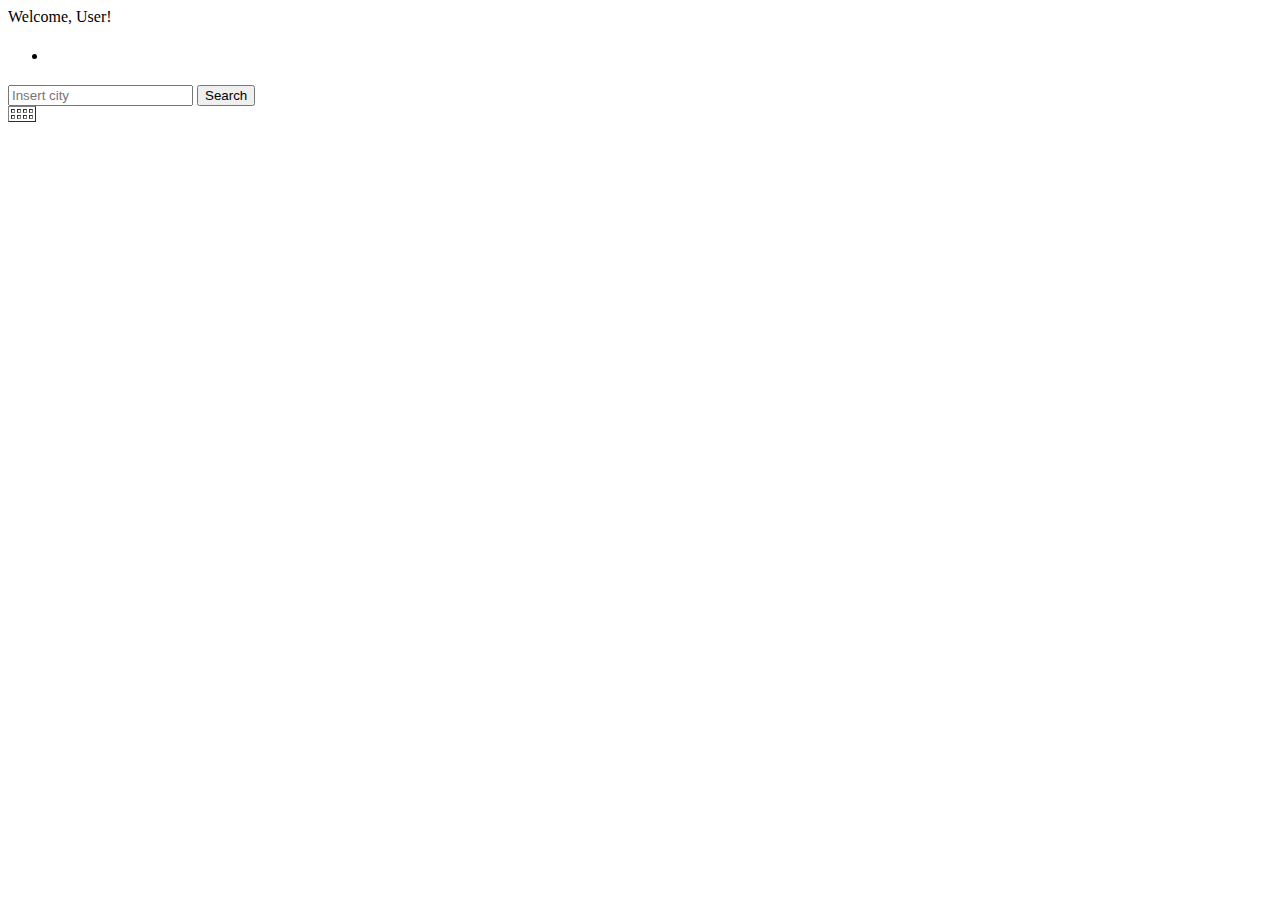
<file: BikeRental/src/main/resources/templates/index.html>
<!DOCTYPE html>
<html xmlns:layout="http://www.ultraq.net.nz/thymeleaf/layout"
      xmlns:th="http://www.thymeleaf.org"
      layout:decorate="~{fragments/layout}">
<head>
    <title>Index</title>
    <link rel="stylesheet" type="text/css" th:href="@{/webjars/bootstrap/css/bootstrap.min.css}"/>
    <link rel="stylesheet" type="text/css" th:href="@{/css/style.css}"/>
</head>
<body>
    <span th:if="${#authentication.principal == null}">
        Welcome, <span th:text="${#authentication.name}">User</span>!
    </span>
    <div layout:fragment="content" th:remove="tag">
        <h1 th:text="#{index.message.1}"></h1>
        <p th:text="#{index.message.2}"></p>
        <ul>
            <li><a th:href="@{/home}"><span th:text="#{index.message.3}"></a></li>
        </ul>
        <h2 class="text-left" th:text="#{company.list.label}"></h2>
        <form method="get" th:action="@{/}" class="form-inline my-2 my-lg-0">
            <input type="text" name="city" class="form-control mr-sm-2" placeholder="Insert city">
            <button type="submit" class="btn btn-outline-success my-2 my-sm-0">Search</button>
        </form>
        <section class="layout-content" layout:fragment="corpo">
            <div class="container" id="listagem" >
                <div class="table-responsive">
                    <table class="table table-striped" border="1">
                        <thead>
                            <tr>
                                <th th:text="#{company.email.label}"></th>
                                <th th:text="#{company.name.label}"></th>
                                <th th:text="#{company.CNPJ.label}"></th>
                                <th th:text="#{company.city.label}"></th>
                            </tr>
                        </thead>
                        <tbody>
                            <tr th:each="company : ${companies}">
                                <td th:text="${company.email}"></td>
                                <td th:text="${company.name}"></td>
                                <td th:text="${company.cnpj}"></td>
                                <td th:text="${company.city}"></td>
                            </tr>
                        </tbody>
                    </table>
                </div>
            </div>
        </section>
    </div>
</body>
</html>
</file>
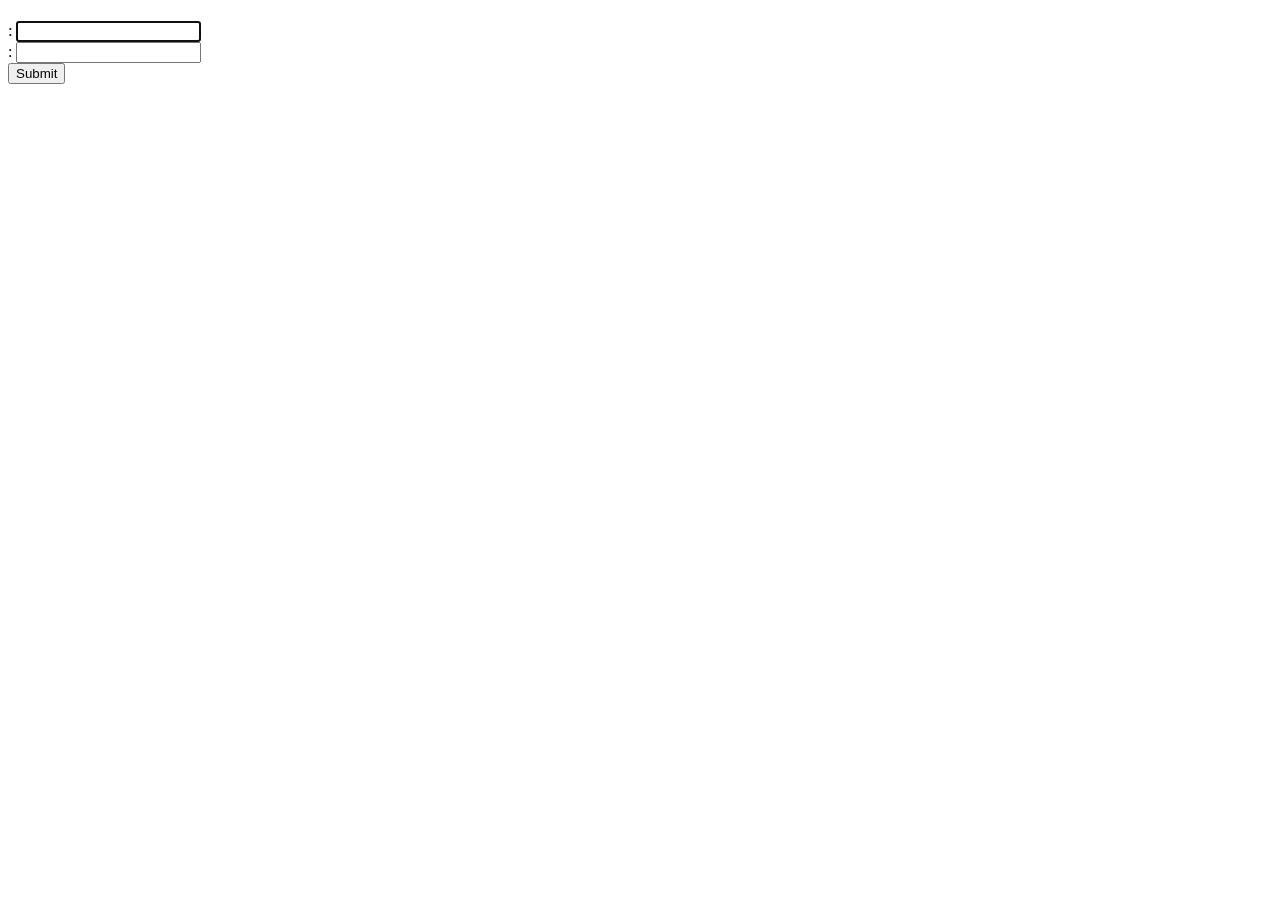
<file: BikeRental/src/main/resources/templates/login.html>
<!DOCTYPE html>
<html xmlns:layout="http://www.ultraq.net.nz/thymeleaf/layout"
	xmlns:th="http://www.thymeleaf.org"
	layout:decorate="~{fragments/layout}">
<head>
<title th:text="#{login.message}"></title>
</head>
<body>
	<div layout:fragment="content" th:remove="tag">

		<div class="row">
			<div class="col-md-6 col-md-offset-3">
				<h1 th:text="#{login.message}"></h1>
				<form th:action="@{/login}" method="post">
					<div th:if="${param.error}">
						<div class="alert alert-danger">
							<span th:text="#{login.error}"></span>
						</div>
					</div>
					<div class="form-group">
						
						<label for="username" th:text="#{login.username}"></label>: <input
							type="text" id="username" name="username" class="form-control"
							autofocus="autofocus" th:placeholder="#{login.username}">
					</div>
					<div class="form-group">
						<label for="password" th:text="#{login.password}"></label>: <input
							type="password" id="password" name="password"
							class="form-control" th:placeholder="#{login.password}">
					</div>
					<div class="form-group">
						<div class="row">
							<div class="col-sm-6 col-sm-offset-3">
								<input type="submit" name="login-submit" id="login-submit"
									class="form-control btn btn-info" th:value="#{login.button}">
							</div>
						</div>
					</div>
				</form>
			</div>
		</div>
	</div>
</body>
</html>
</file>
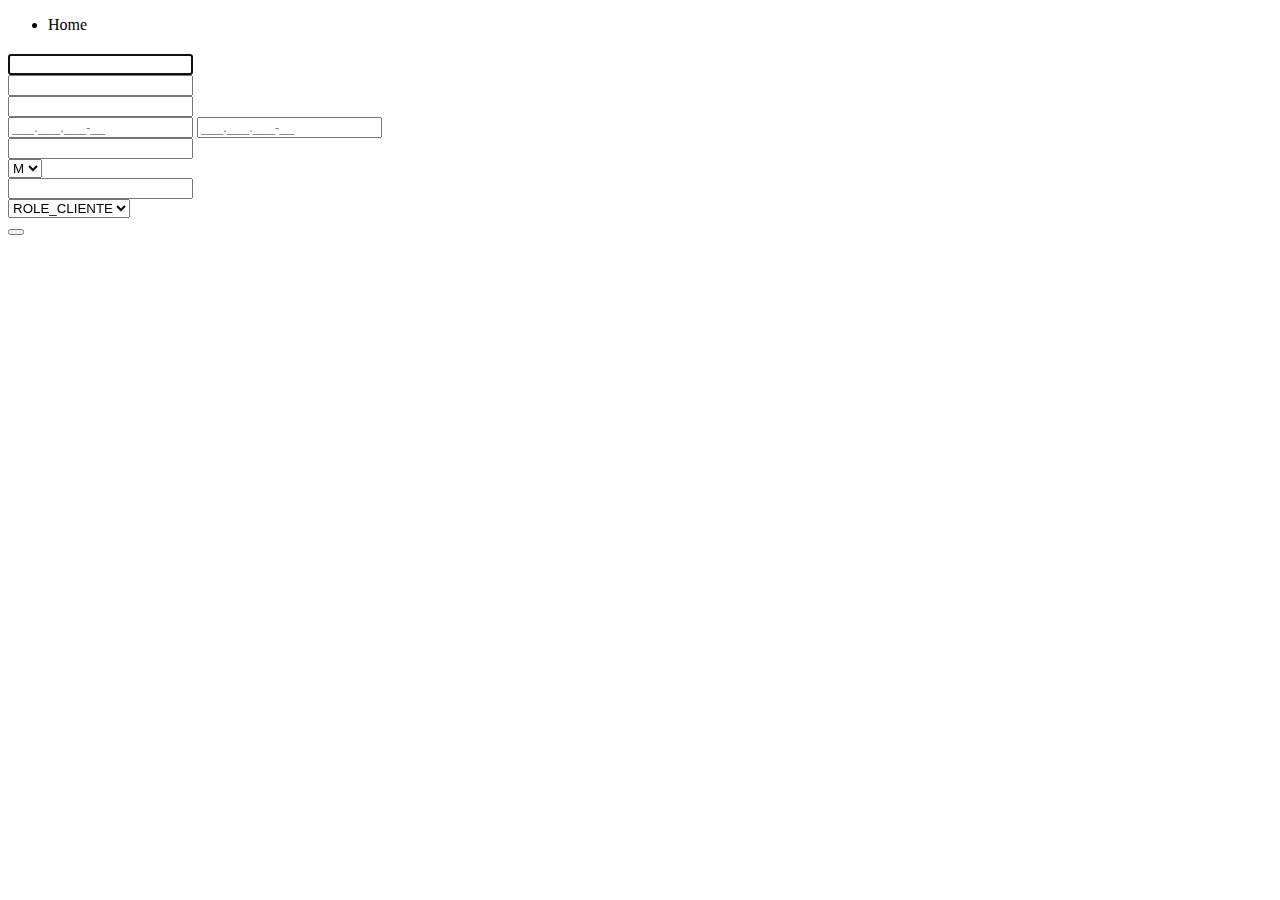
<file: BikeRental/target/classes/templates/client/register.html>
<!DOCTYPE html>
<html xmlns:th="http://www.thymeleaf.org" xmlns:sec="http://www.thymeleaf.org/extras/spring-security">
<head>
	<link rel="stylesheet" type="text/css" th:href="@{/webjars/bootstrap/css/bootstrap.min.css}" />
    <link rel="stylesheet" type="text/css" th:href="@{/css/style.css}" />
<meta charset="UTF-8" />
</head>
<body>

	<th:block th:fragment="header">
		<nav class="navbar navbar-inverse navbar-static-top">
			<div class="container">
				<div class="navbar-header">
					<div style="right: 20px; position: absolute">
						<a th:href="@{''(lang=pt)}"><img alt=""
							th:src="@{/image/Brasil.gif}" style="width: 30px;" /></a> <a
							th:href="@{''(lang=en)}"><img alt=""
							th:src="@{/image/EUA.gif}" style="width: 30px;" /></a>
					</div>
					<a class="btn btn-primary mb-2" type="button"
        				href="javascript:history.back()"><span th:text="#{previous.message}"></span></a>
				</div>
				<div id="navbar" class="collapse navbar-collapse">
					<ul class="nav navbar-nav">
						<li class="active"><a th:href="@{/}">Home</a></li>
					</ul>
				</div>
			</div>
		</nav>

	</th:block>
	<h2><span th:text="#{client.register.label}"></h2>
	<section class="layout-content" layout:fragment="corpo">
		<div class="container" id="register">

			<div th:replace="~{fragments/alert}"></div>

			<form
				th:action="${client.id == null} ? @{/clients/save} : @{/clients/edit}"
				th:object="${client}" method="POST">

				<div class="form-row">
					<div class="form-group col-md-6">
						<label th:text="#{client.email.label}" for="email"></label> 
						<input type="text" class="form-control" id="email"
							th:placeholder="#{client.email.label}"
							autofocus="autofocus" th:field="*{email}"
							th:classappend="${#fields.hasErrors('email')} ? is-invalid" required/>

						<div class="invalid-feedback">
							<span th:errors="*{email}"></span>
						</div>
					</div>

					<div class="form-group col-md-6">
						<label th:text="#{client.password.label}" for="password"></label> 
						<input type="text" class="form-control" id="password"
							th:placeholder="#{client.password.label}" autofocus="autofocus"
							th:field="*{password}"
							th:classappend="${#fields.hasErrors('password')} ? is-invalid" required/>
							
						<div class="invalid-feedback">
							<span th:errors="*{password}"></span>
						</div>
					</div>
					
					<div class="form-group col-md-6">
						<label th:text="#{client.name.label}" for="name"></label> 
						<input type="text" class="form-control" id="name" th:field="*{name}"
							th:placeholder="#{client.name.label}" autofocus="autofocus"
							th:classappend="${#fields.hasErrors('name')} ? is-invalid" required/>
							
						<div class="invalid-feedback">
							<span th:errors="*{name}"></span>
						</div>
					</div>
					
					<div class="form-group col-md-6">
                        <label th:text="#{client.cpf.label}" for="cpf"></label> 
                        <input th:if="${client.id != null}" readonly type="text" class="form-control" id="cpf" th:field="*{cpf}"
                            autofocus="autofocus" placeholder="___.___.___-__"/>	
                        <input th:unless="${client.id != null}" type="text" class="form-control" id="cpf" th:field="*{cpf}"
                            autofocus="autofocus" placeholder="___.___.___-__" th:classappend="${#fields.hasErrors('cpf')} ? is-invalid" 
                            data-mask="000.000.000-00" data-mask-reverse="true" title="#{client.cpf.invalid}" required/>
                        <div class="invalid-feedback">
                            <span th:errors="*{cpf}"></span>
							<span th:if="${#fields.hasErrors('cpf')}"></span>
                        </div>
                    </div>

                    <div class="form-group col-md-6">
						<label th:text="#{client.phone.label}" for="phone"></label> 
						<input type="text" class="form-control" id="phone" th:field="*{phone}"
							th:placeholder="#{client.phone.label}" autofocus="autofocus"
							th:classappend="${#fields.hasErrors('phone')} ? is-invalid" title="#{client.cpf.invalid}" required/>
							
						<div class="invalid-feedback">
							<span th:errors="*{phone}"></span>
						</div>
					</div>
					
					<div class="form-group col-md-6">
						<label th:text="#{client.gender.label}" for="gender"></label> 
						<select id="gender" class="form-control" th:field="*{gender}" th:placeholder="#{client.gender.label}"
							th:classappend="${#fields.hasErrors('gender')} ? is-invalid">
							<option value="M">M</option>
							<option value="F">F</option>
						</select>

						<div class="invalid-feedback">
							<span th:errors="*{role}"></span>
						</div>
					</div>
					          
                    <div class="form-group col-md-6">
						<label th:text="#{client.birthday.label}" for="birthday"></label> 
						<input type="text" class="form-control" id="birthday" th:field="*{birthday}"
							th:placeholder="#{client.birthday.label}" autofocus="autofocus"
							th:classappend="${#fields.hasErrors('birthday')} ? is-invalid" pattern="\d{2}/\d{2}/\d{4}" 
							title="Digite uma data válida (dd/mm/aaaa)" required/>
							
						<div class="invalid-feedback">
							<span th:errors="*{birthday}"></span>
						</div>
					</div>
					

					<div class="form-group col-md-6">
						<label th:text="#{client.role.label}" for="role"></label> 
						<select id="role" class="form-control" th:field="*{role}"
							th:classappend="${#fields.hasErrors('role')} ? is-invalid" required>
							<option value="CLIENT">ROLE_CLIENTE</option>
						</select>

						<div class="invalid-feedback">
							<span th:errors="*{role}"></span>
						</div>
					</div>
				</div>

				<input type="hidden" id="id" th:field="*{id}" />
				<button type="submit" th:text="#{button.save.label}"
					class="btn btn-primary btn-sm"></button>
			</form>
		</div>
	</section>
</body>
</html>
</file>
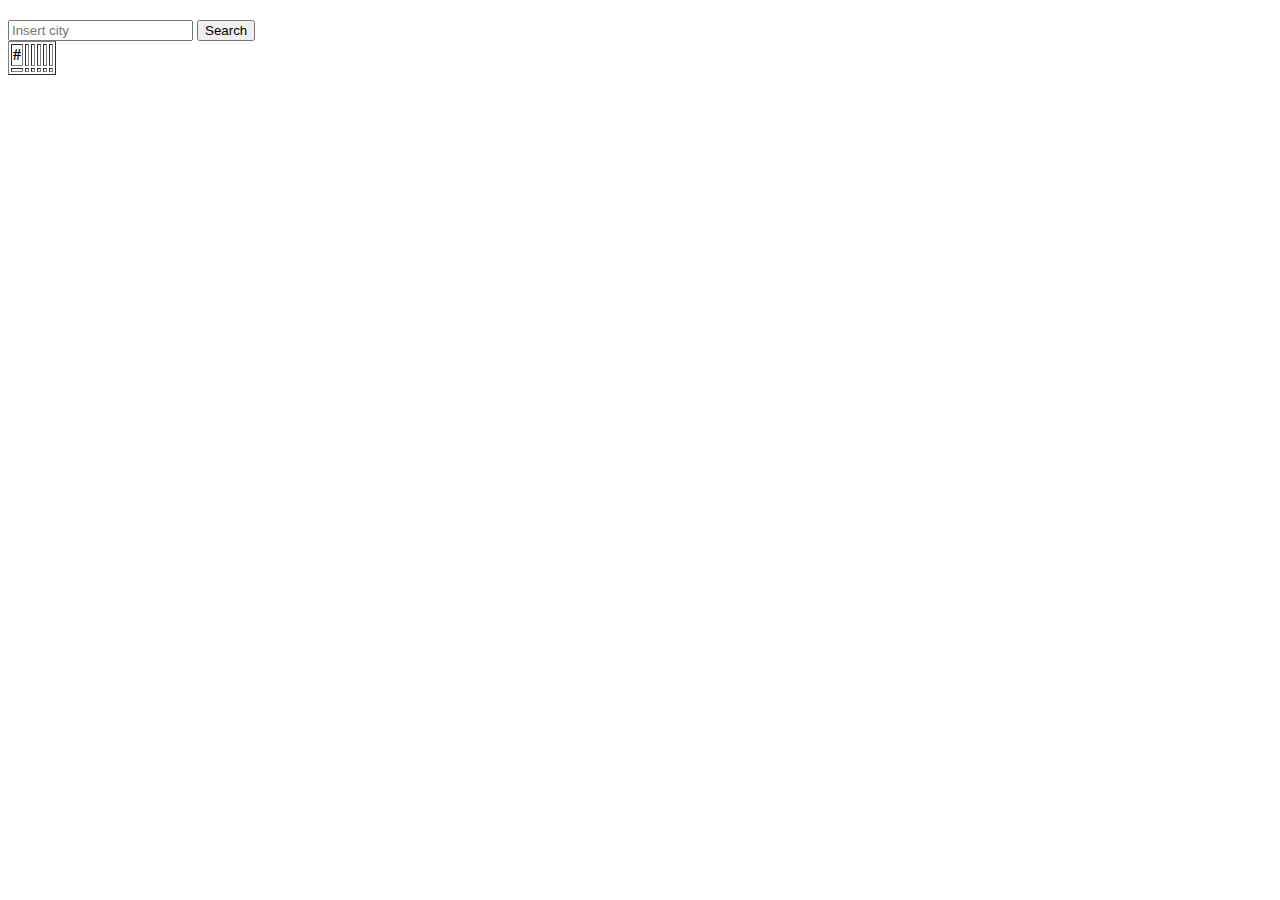
<file: BikeRental/target/classes/templates/company/list.html>
<!DOCTYPE html>
<html xmlns:th="http://www.thymeleaf.org" xmlns:sec="http://www.thymeleaf.org/extras/spring-security">
<head>
    <meta charset="UTF-8" />
	<link rel="stylesheet" type="text/css" th:href="@{/webjars/bootstrap/css/bootstrap.min.css}"/>
    <link rel="stylesheet" type="text/css" th:href="@{/css/style.css}"/>

</head>
<body>
	
    <section class="layout-content" layout:fragment="corpo">
     
        <div class="container" id="listagem" >
            <div class="navbar-header">
                <div style="right: 20px; position: absolute">
                    <a th:href="@{''(lang=pt)}"><img alt=""
                        th:src="@{/image/Brasil.gif}" style="width: 30px;" /></a> <a
                        th:href="@{''(lang=en)}"><img alt=""
                        th:src="@{/image/EUA.gif}" style="width: 30px;" /></a>
                </div>
                <h2><span th:text="#{company.list.label}"></h2>
            </div>
            <form method="get" th:action="@{/companies/list}" class="form-inline my-2 my-lg-0">
                <input type="text" name="city" class="form-control mr-sm-2" placeholder="Insert city">
                <button type="submit" class="btn btn-outline-success my-2 my-sm-0">Search</button>
            </form>

            <div class="table-responsive">
                <table class="table table-striped" border="1">
					<thead>
                        <tr>
                            <th>#</th>
                            <th th:text="#{company.email.label}"></th>
                            <th th:text="#{company.name.label}"></th>
                            <th th:text="#{company.CNPJ.label}"></th>
                            <th th:text="#{company.city.label}"></th>
                            <th th:text="#{action.label}"></th>
                        </tr>
                    </thead>
                    <tbody>
                        <tr th:each="company : ${companies}">
                            <td th:text="${company.id}"></td>
                            <td th:text="${company.email}"></td>
                            <td th:text="${company.name}"></td>
                            <td th:text="${company.cnpj}"></td>
                            <td th:text="${company.city}"></td>
                            <td>
                                <a class="btn btn-info btn-sm" th:href="@{/companies/edit/{id}(id=${company.id})}" role="button"> 
                                    <span class="oi oi-brush" th:text="#{link.edit.label}" aria-hidden="true"></span>
                                </a>
                                <a class="btn btn-danger btn-sm" th:href="@{/companies/delete/{id}(id=${company.id})}" role="button"> 
                                    <span class="oi oi-brush" th:text="#{link.delete.label}" aria-hidden="true"></span>
                                </a>
                            </td>
                        </tr>
                    </tbody>
                </table>
            </div>
        </div>
    </section>
	<a class="btn btn-primary mb-2" type="button"
        th:href="@{/admin}"><span th:text="#{previous.message}"></span></a>
</body>
</html>
</file>
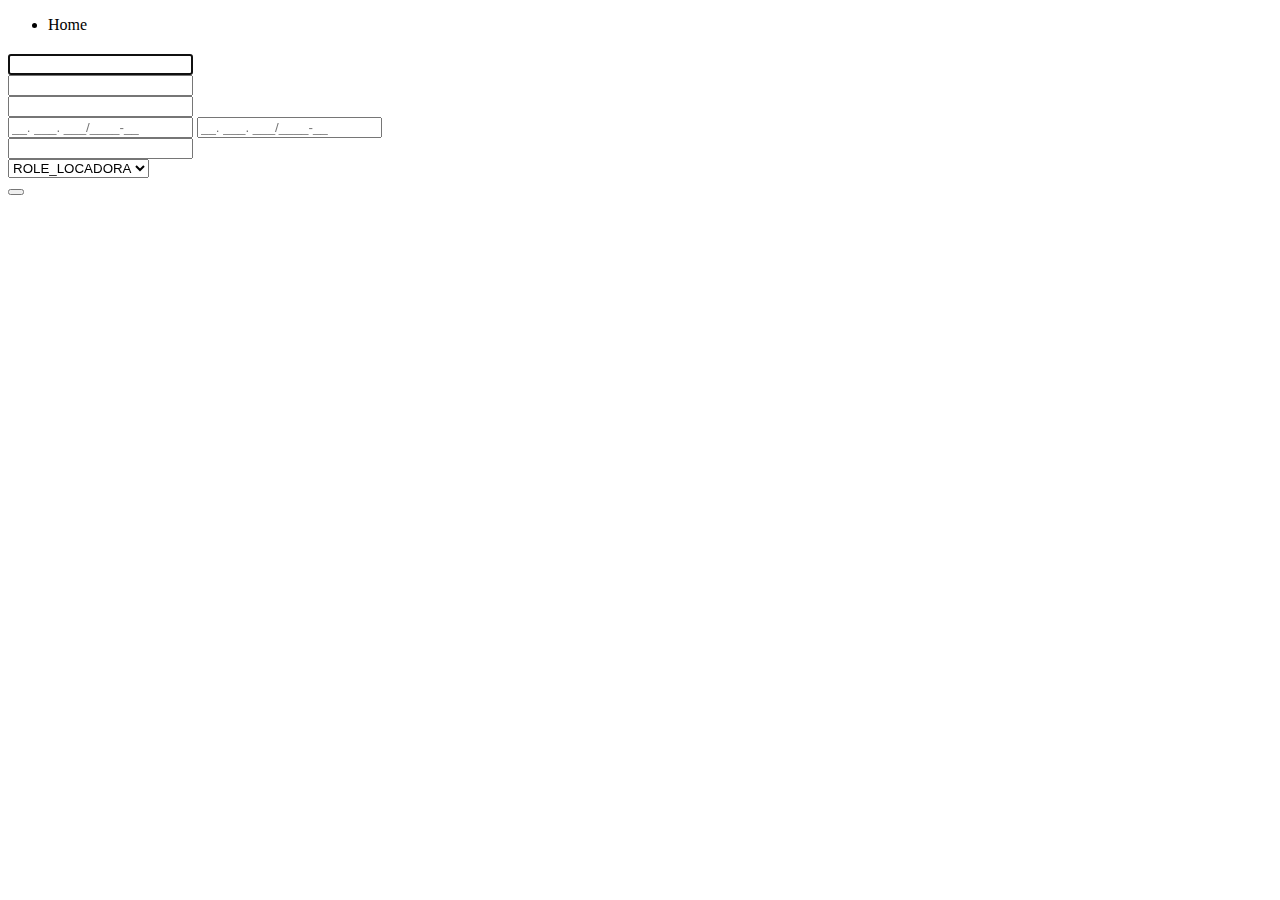
<file: BikeRental/target/classes/templates/company/register.html>
<!DOCTYPE html>
<html xmlns:th="http://www.thymeleaf.org" xmlns:sec="http://www.thymeleaf.org/extras/spring-security">
<head>
<meta charset="UTF-8" />
<title>Gestão de Locadoras</title>
    <link rel="stylesheet" type="text/css" th:href="@{/webjars/bootstrap/css/bootstrap.min.css}" />
    <link rel="stylesheet" type="text/css" th:href="@{/css/style.css}" />
</head>
<body>

	<th:block th:fragment="header">
		<nav class="navbar navbar-inverse navbar-static-top">
			<div class="container">
				<div class="navbar-header">
					<div style="right: 20px; position: absolute">
						<a th:href="@{''(lang=pt)}"><img alt=""
							th:src="@{/image/Brasil.gif}" style="width: 30px;" /></a> <a
							th:href="@{''(lang=en)}"><img alt=""
							th:src="@{/image/EUA.gif}" style="width: 30px;" /></a>
					</div>
					<a class="btn btn-primary mb-2" type="button"
        				href="javascript:history.back()"><span th:text="#{previous.message}"></span>
					</a>

				</div>
				<div id="navbar" class="collapse navbar-collapse">
					<ul class="nav navbar-nav">
						<li class="active"><a th:href="@{/}">Home</a></li>
					</ul>
				</div>
			</div>
		</nav>

	<h2><span th:text="#{company.register.label}"></h2>
	<section class="layout-content" layout:fragment="corpo">

		<div class="container" id="register">

			<div th:replace="~{fragments/alert}"></div>

			<form
				th:action="${company.id == null} ? @{/companies/save} : @{/companies/edit}"
				th:object="${company}" method="POST">

				<div class="form-row">
					<div class="form-group col-md-6">
						<label th:text="#{company.email.label}" for="email"></label> 
						<input type="text" class="form-control" id="email"
							th:placeholder="#{company.email.label}"
							autofocus="autofocus" th:field="*{email}"
							th:classappend="${#fields.hasErrors('email')} ? is-invalid" required/>

						<div class="invalid-feedback">
							<span th:errors="*{email}"></span>
						</div>
					</div>

					<div class="form-group col-md-6">
						<label th:text="#{company.password.label}" for="password"></label> 
						<input type="text" class="form-control" id="password" th:field="*{password}"
							th:placeholder="#{company.password.label}" autofocus="autofocus"
							th:classappend="${#fields.hasErrors('password')} ? is-invalid" required/>
						
						<div class="invalid-feedback">
							<span th:errors="*{password}"></span>
						</div>
					</div>
					
					<div class="form-group col-md-6">
						<label th:text="#{company.name.label}" for="name"></label> 
						<input type="text" class="form-control" id="name" th:field="*{name}"
							th:placeholder="#{company.name.label}" autofocus="autofocus"
							th:classappend="${#fields.hasErrors('name')} ? is-invalid" required />
							
						<div class="invalid-feedback">
							<span th:errors="*{name}"></span>
						</div>
					</div>

					<div class="form-group col-md-6">
                        <label th:text="#{company.CNPJ.label}" for="cnpj"></label> 
                        <input th:if="${company.id != null}" readonly type="text" class="form-control" id="cnpj" th:field="*{cnpj}"
                            autofocus="autofocus" placeholder="__. ___. ___/____-__"
                            />	
                        <input th:unless="${company.id != null}" type="text" class="form-control" id="cnpj" th:field="*{cnpj}"
                            autofocus="autofocus" placeholder="__. ___. ___/____-__"
                            th:classappend="${#fields.hasErrors('cnpj')} ? is-invalid" 
                            data-mask="000.000.000-00" data-mask-reverse="true"  title="#{company.cnpj.invalid}"  required/>
                        <div class="invalid-feedback">
                            <span th:errors="*{cnpj}"></span>
							<span th:if="${#fields.hasErrors('cnpj')}"></span>
                        </div>
                    </div>

                    <div class="form-group col-md-6">
						<label th:text="#{company.city.label}" for="city"></label> 
						<input type="text" class="form-control" id="city" th:field="*{city}"
							th:placeholder="#{company.city.label}" autofocus="autofocus"
							th:classappend="${#fields.hasErrors('city')} ? is-invalid" required/>
							
						<div class="invalid-feedback">
							<span th:errors="*{city}"></span>
						</div>
					</div>
					
                    
					<div class="form-group col-md-6">
						<label th:text="#{company.role.label}" for="role"></label> 
						<select id="role" class="form-control" th:field="*{role}"
							th:classappend="${#fields.hasErrors('role')} ? is-invalid" required>
							<option value="ROLE_LOCADORA">ROLE_LOCADORA</option>
						</select>

						<div class="invalid-feedback">
							<span th:errors="*{role}"></span>
						</div>
					</div>
				</div>

				<input type="hidden" id="id" th:field="*{id}" />
				<button type="submit" th:text="#{button.save.label}"
					class="btn btn-primary btn-sm"></button>
			</form>
		</div>
	</section>
</body>
</html>
</file>
